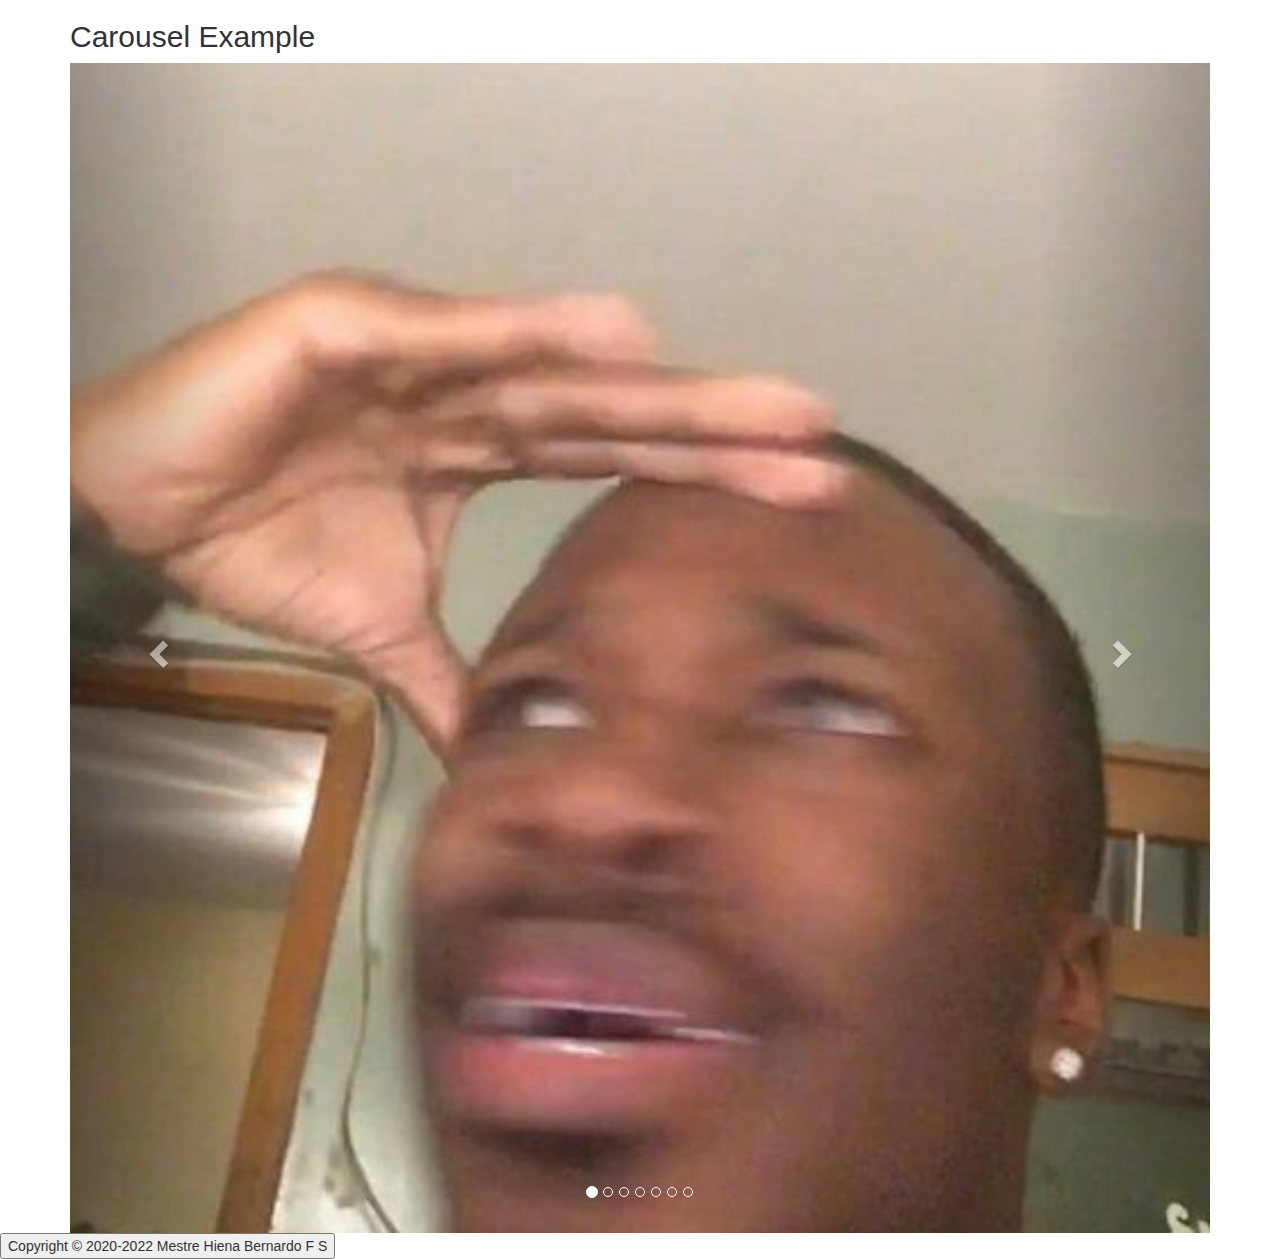
<file: index.html>
<!DOCTYPE html>
<html lang="pt-Br">
<head>
  <title>Carousel Images</title>
  <meta charset="utf-8">
  <meta name="viewport" content="width=device-width, initial-scale=1">
  <link rel="stylesheet" href="https://maxcdn.bootstrapcdn.com/bootstrap/3.4.1/css/bootstrap.min.css">
  <script src="https://ajax.googleapis.com/ajax/libs/jquery/3.5.1/jquery.min.js"></script>
  <script src="https://maxcdn.bootstrapcdn.com/bootstrap/3.4.1/js/bootstrap.min.js"></script>
</head>
<body>

<div class="container">
  <h2>Carousel Example</h2>  
  <div id="myCarousel" class="carousel slide" data-ride="carousel">
    <!-- Indicators -->
    <ol class="carousel-indicators">
      <li data-target="#myCarousel" data-slide-to="0" class="active"></li>
      <li data-target="#myCarousel" data-slide-to="1"></li>
      <li data-target="#myCarousel" data-slide-to="2"></li>
      <li data-target="#myCarousel" data-slide-to="3"></li>
<li data-target="#myCarousel" data-slide-to="4"></li>
<li data-target="#myCarousel" data-slide-to="5"></li>
      <li data-target="#myCarousel" data-slide-to="6"></li>
      
    </ol>

    <!-- Wrapper for slides -->
    <div class="carousel-inner">
      <div class="item active">
        <img src="1b86e40b3023381b3969d96121ae8590.jpg" alt="oh my god" style="width:100%;">
      </div>
      
     
      <div class="item">
        <img src="2e9610677aeeeccd19596681282f9fa4.jpg" alt="benio" style="width:100%;">
      </div>
       
     
      <div class="item">
        <img src="e313e6800dd5dd8f13fd669951605b18.jpg" alt="perdemo" style="width:100%;">
      </div>
       
        
      <div class="item">
        <img src="4a26dd93d44d4067638d8031cc3452b6.jpg" alt="dio" style="width:100%;">
      </div>
      
       <div class="item">
        <img src="0786e08eadc03e10874e33f79eea6030 - Copia.jpg" alt="moai" style="width:100%;">
      </div>
      
      <div class="item">
        <img src="a72dc97ff4a84aaa1b6ec401975cf9b3 - Copia.jpg" alt="brasil" style="width:100%;">
      </div>
            <div class="item">
        <img src="_20220326_162145.jpg" alt="pulso infinito" style="width:100%;">
      </div>
    </div>

    <!-- Left and right controls -->
    <a class="left carousel-control" href="" data-slide="prev">
      <span class="glyphicon glyphicon-chevron-left"></span>
      <span class="sr-only">Previous</span>
    </a>
    <a class="right carousel-control" href="#myCarousel" data-slide="next">
      <span class="glyphicon glyphicon-chevron-right"></span>
      <span class="sr-only">Next</span>
    </a>
  </div>
</div>
   <button class="glow-on-hover" type="button">Copyright © 2020-2022 Mestre Hiena Bernardo F S</button>
</body>
</html>
</file>
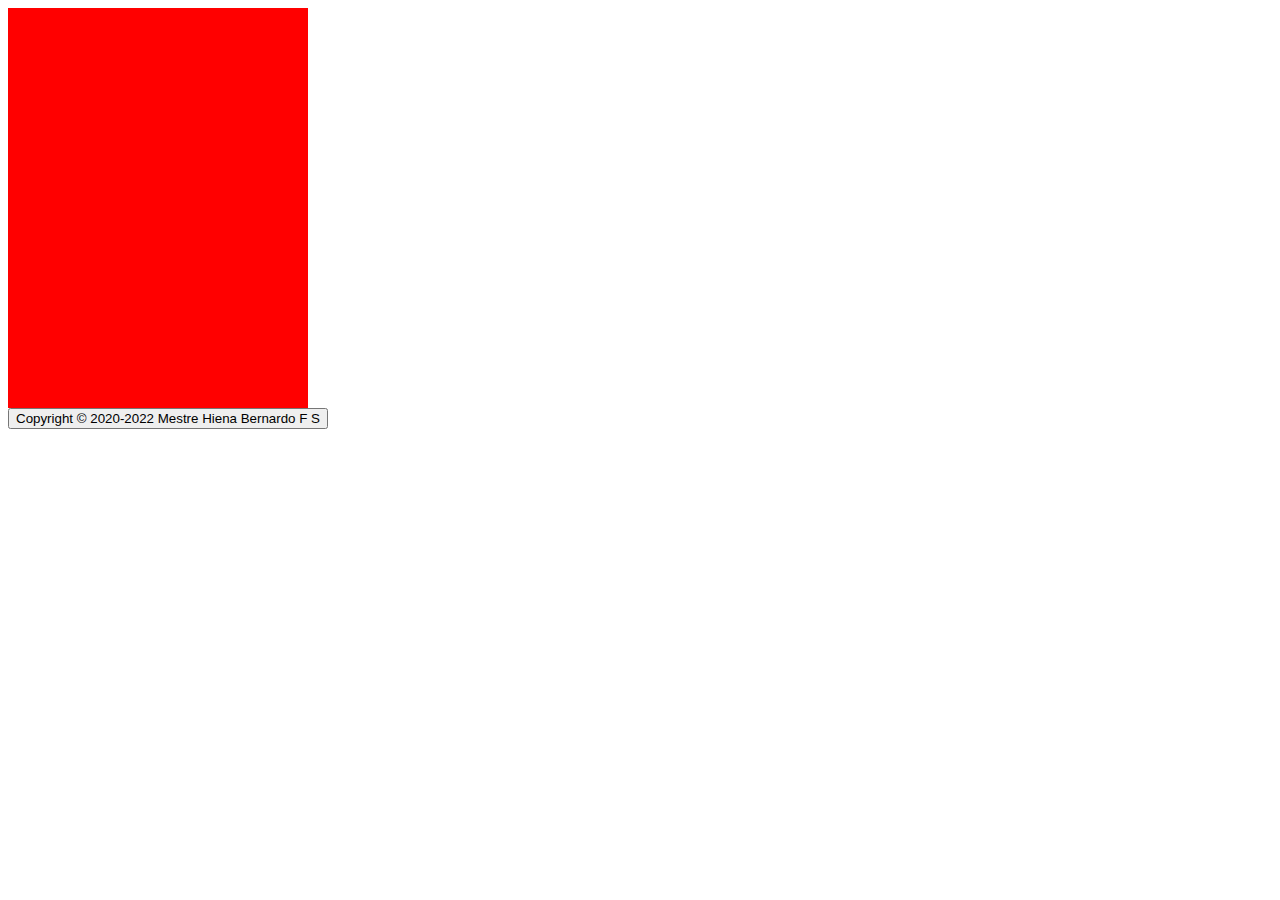
<file: animetion.html>
<html>
  <head>
    <style>
      #div1{
        width:300px;
        height:400px;
        background:red;
        animation:move 5s infinite;
      
      }
      @keyframes move{
        from{background-color:red;}
        to{background-color:yellow;}

        }
      }
      </style>
  </head>
  <body>
    <div id="div1">
    </div>
    <button class="glow-on-hover" type="button">Copyright © 2020-2022 Mestre Hiena Bernardo F S</button>
    </body>
    </html>
</file>
